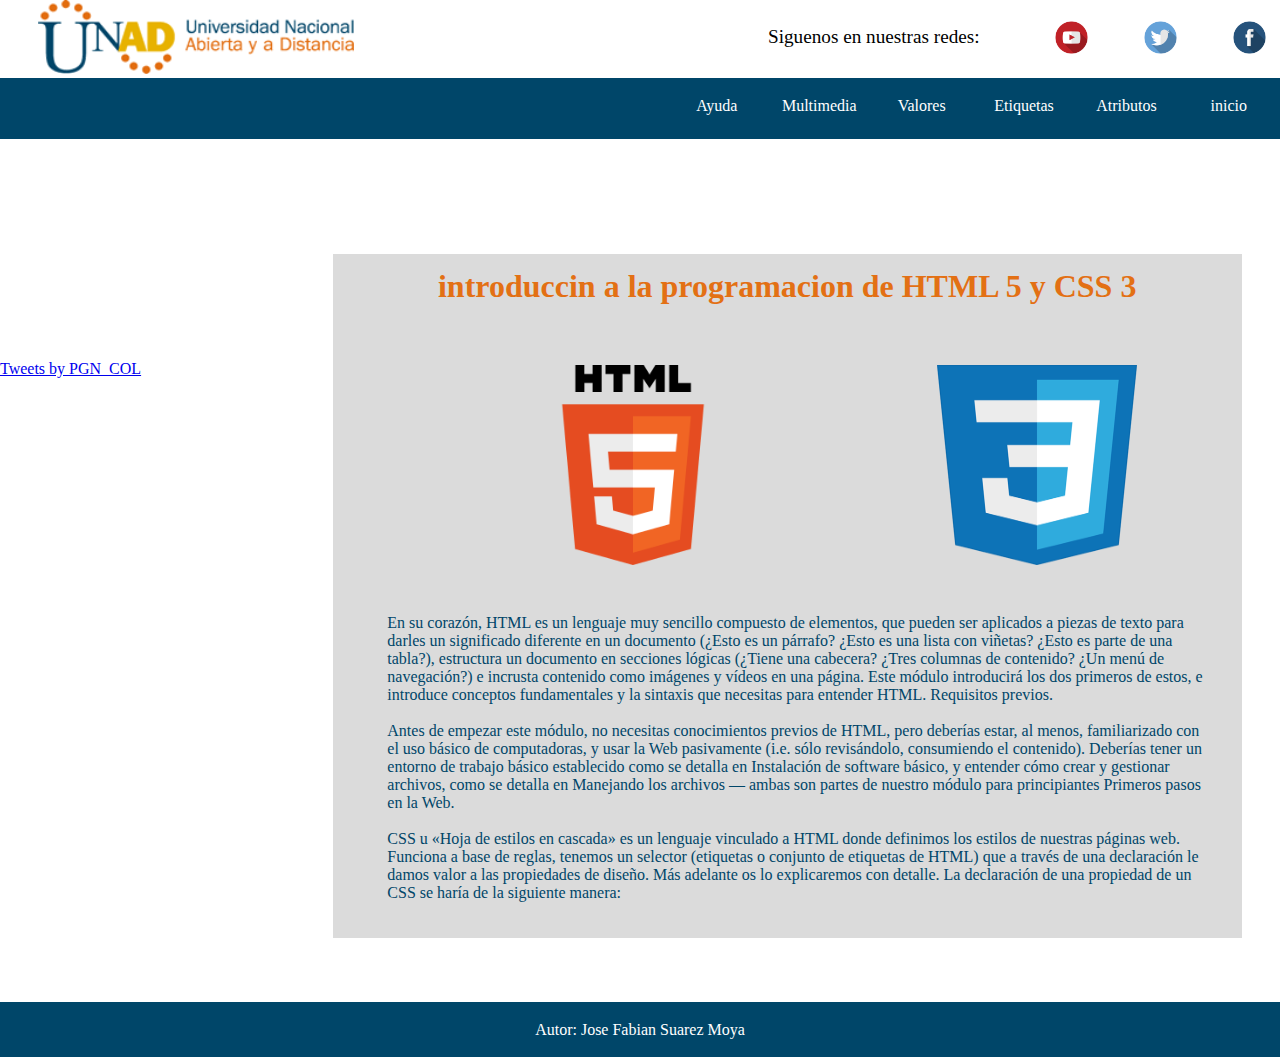
<file: index.html>
<!DOCTYPE html>
<html lang="en">
<head>
	<meta charset="UTF-8">
	<link rel="stylesheet" href="css/estilos.css">
	<title>fase3</title>
</head>
<body>
<header>
	<div class="slider"><img class="logo" src="img/logo.png" alt="">
			<div class="redes"><p>Siguenos en nuestras redes:</p>

				 	<a href="https://www.facebook.com/UniversidadUNAD"><img class="log-redes" src="img//logo-face.png" alt=""></a>
				 	<a href="https://twitter.com/UniversidadUNAD"><img class="log-redes" src="img//logo-twi.png" alt=""></a>
					<a href="http://www.youtube.com/universidadunad"><img class="log-redes" src="img//logo-you.png" alt=""></a>

			</div>
	</div>
</header>

<nav>

	<ul>
	     <li><a href="index.html">
				<p>inicio</p>
			</a>
		</li>
		<li><a href="atributos.html">
				<p>Atributos</p>
			</a></li>
		<li><a href="etiquetas.html">
				<p>Etiquetas</p>
			</a>
		</li>
		<li><a href="valores.html">
				<p>Valores</p>
			</a>
		</li>
		<li><a href="multimedia.html">
				<p>Multimedia</p>
			</a>
				<ul>
					 <li><a href="etiquetas.html">Lectura-1 </a></li>
					 <li><a href="atributos.html">Lectura-2</a></li>
				</ul>
		</li>
		<li><a href="ayuda.html">
				<p>Ayuda</p>
			</a>
		</li>
	</ul>
</nav>


<section class="conten">
	
		<h1>introduccin a la programacion de HTML 5 y CSS 3</h1>
		<img src="img/html5.png" alt="" height="200" width="200">
		<img src="img/css3.png" alt="" height="200" width="200">

	<article>
		 <p>En su corazón, HTML es un lenguaje muy sencillo compuesto de elementos, que pueden ser aplicados a piezas de texto para darles un significado diferente en un documento (¿Esto es un párrafo? ¿Esto es una lista con viñetas? ¿Esto es parte de una tabla?), estructura un documento en secciones lógicas (¿Tiene una cabecera? ¿Tres columnas de contenido? ¿Un menú de navegación?) e incrusta contenido como imágenes y vídeos en una página. Este módulo introducirá los dos primeros de estos, e introduce conceptos fundamentales y la sintaxis que necesitas para entender HTML.
		Requisitos previos.<br><br>

		Antes de empezar este módulo, no necesitas conocimientos previos de HTML, pero deberías estar, al menos, familiarizado con el uso básico de computadoras, y usar la Web pasivamente (i.e. sólo revisándolo, consumiendo el contenido). Deberías tener un entorno de trabajo básico establecido como se detalla en Instalación de software básico, y entender cómo crear y gestionar archivos, como se detalla en Manejando los archivos — ambas son partes de nuestro módulo para principiantes Primeros pasos en la Web.

		<br><br>CSS u «Hoja de estilos en cascada» es un lenguaje vinculado a HTML donde definimos los estilos de nuestras páginas web. Funciona a base de reglas, tenemos un selector (etiquetas o conjunto de etiquetas de HTML) que a través de una declaración le damos valor a las propiedades de diseño. Más adelante os lo explicaremos con detalle. La declaración de una propiedad de un CSS se haría de la siguiente manera:</p>
		<br>
		<br>
	</article>



</section>

<aside>

        <a class="twitter-timeline" data-theme="dark" href="https://twitter.com/PGN_COL?ref_src=twsrc%5Etfw" height="640" width="250">Tweets by PGN_COL</a> <script async src="https://platform.twitter.com/widgets.js" charset="utf-8" width="device-width, initial-scale=0.5"></script>

</aside>

	<footer>

		<p>Autor: Jose Fabian Suarez Moya</p>
	</footer>
	
</body>
</html>
</file>
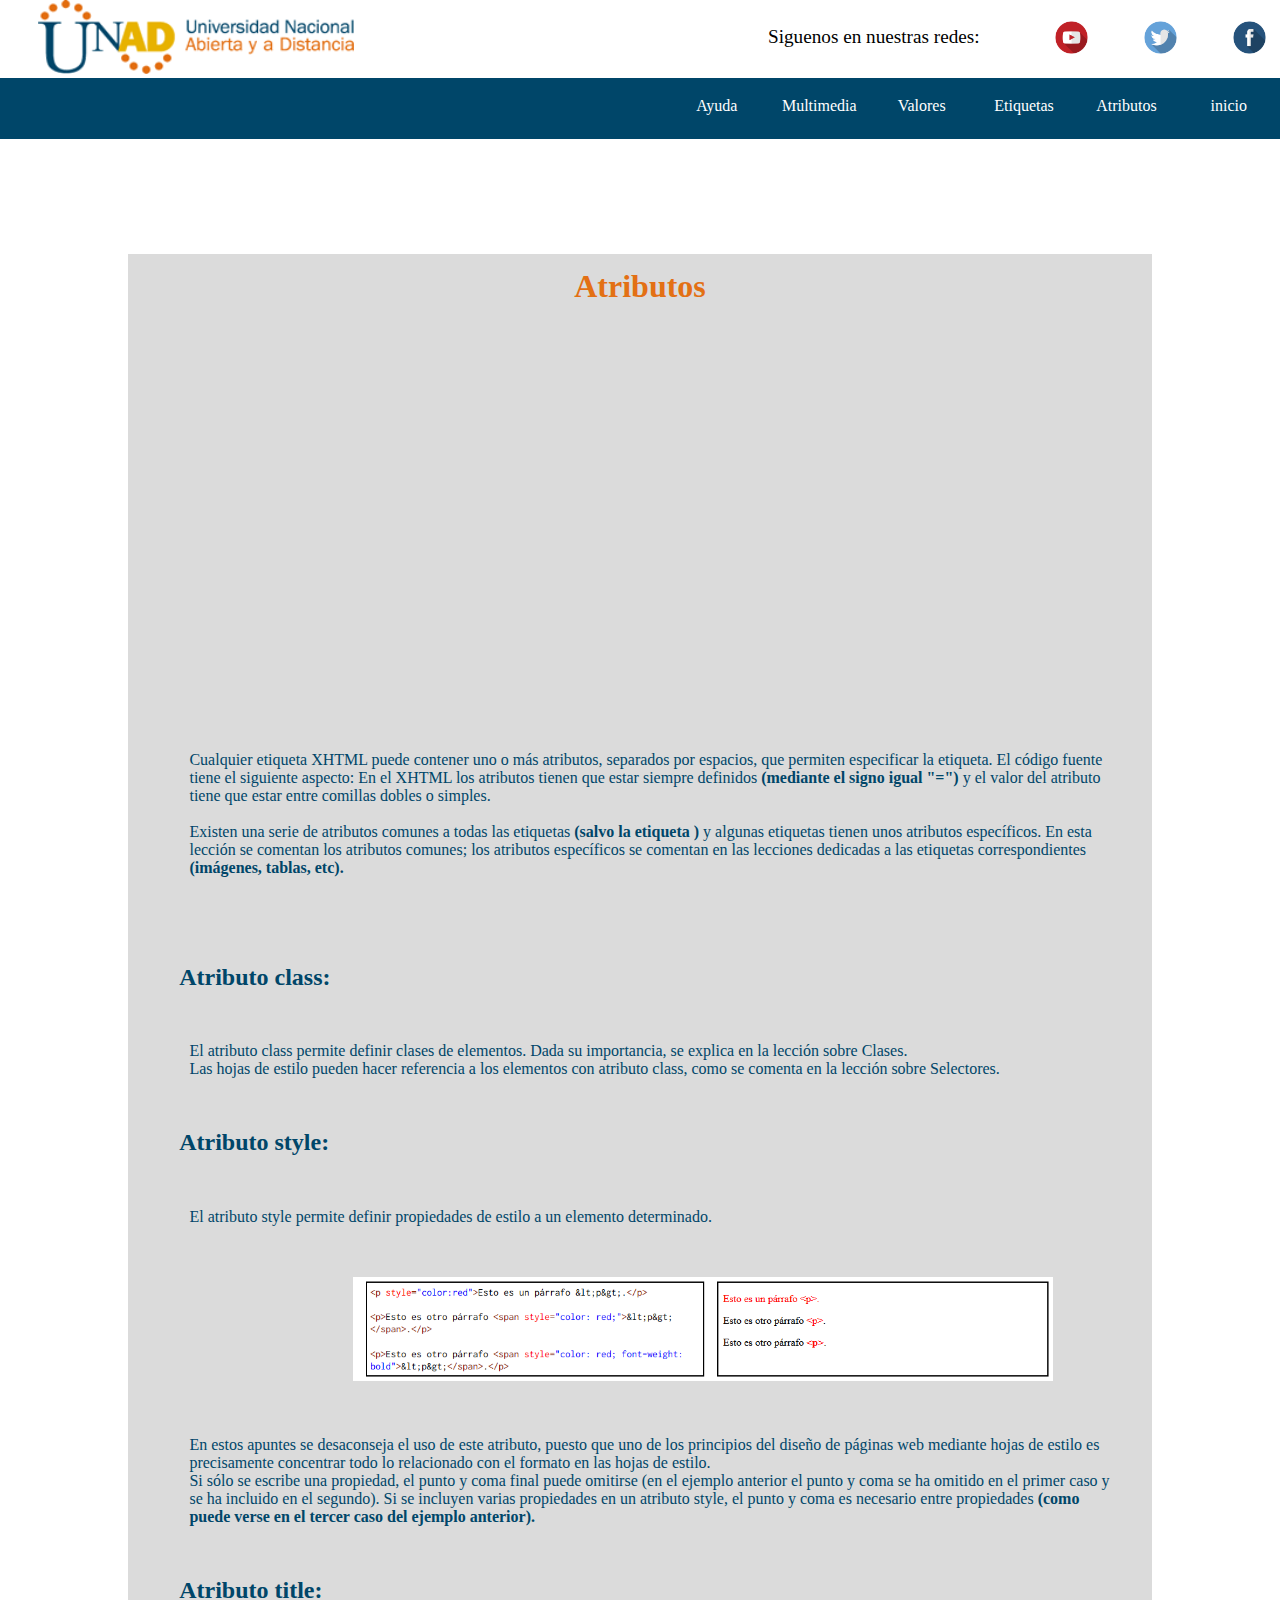
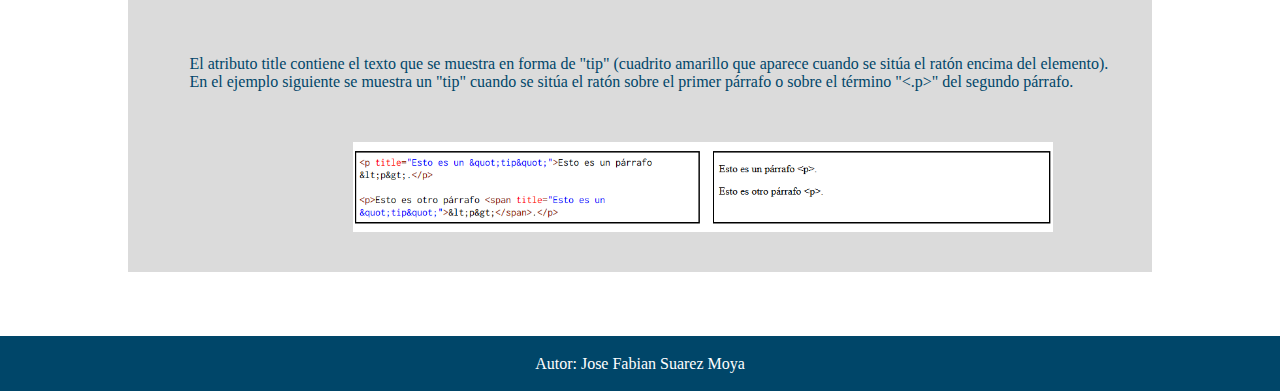
<file: atributos.html>
<!DOCTYPE html>
<html lang="en">
<head>
	<meta charset="UTF-8">
	<link rel="stylesheet" href="css/estilos.css">
	<title>fase3</title>
</head>
<body>
<div class="slider"><img class="logo" src="img/logo.png" alt="">
			<div class="redes"><p>Siguenos en nuestras redes:</p>

				 	<a href="https://www.facebook.com/UniversidadUNAD" target="_blank"><img class="log-redes" src="img//logo-face.png" alt=""></a>
				 	<a href="https://twitter.com/UniversidadUNAD" target="_blank"><img class="log-redes" src="img//logo-twi.png" alt=""></a>
					<a href="http://www.youtube.com/universidadunad" target="_blank"><img class="log-redes" src="img//logo-you.png" alt=""></a>

			</div>
	</div>
<nav>

	<ul>
	     <li><a href="index.html">
				<p>inicio</p>
			</a>
		</li>
		<li><a href="atributos.html">
				<p>Atributos</p>
			</a></li>
		<li><a href="etiquetas.html">
				<p>Etiquetas</p>
			</a>
		</li>
		<li><a href="valores.html">
				<p>Valores</p>
			</a>
		</li>
		<li><a href="multimedia.html">
				<p>Multimedia</p>
			</a>
				<ul>
					 <li><a href="etiquetas.html">Lectura-1 </a></li>
					 <li><a href="atributos.html">Lectura-2</a></li>
				</ul>
		</li>
		<li><a href="ayuda.html">
				<p>Ayuda</p>
			</a>
		</li>
	</ul>
</nav>

	<div class="conten1">
		<h1>Atributos</h1>
		<iframe width="560" height="315" src="https://www.youtube.com/embed/GFPVJXyPbPk" frameborder="0" allow="accelerometer; autoplay; encrypted-media; gyroscope; picture-in-picture" allowfullscreen></iframe>
	
		<p>Cualquier etiqueta XHTML puede contener uno o más atributos, separados por espacios, que permiten especificar la etiqueta. El código fuente tiene el siguiente aspecto:

<etiqueta atributo="valor-de-atributo">

<etiqueta atributo1="valor-de-atributo-1" atributo2="valor-de-atributo-2" >

En el XHTML los atributos tienen que estar siempre definidos <strong>(mediante el signo igual "=")</strong> y el valor del atributo tiene que estar entre comillas dobles o simples.
<br><br>

Existen una serie de atributos comunes a todas las etiquetas <strong> (salvo la etiqueta <html>)</strong> y algunas etiquetas tienen unos atributos específicos. En esta lección se comentan los atributos comunes; los atributos específicos se comentan en las lecciones dedicadas a las etiquetas correspondientes <strong>(imágenes, tablas, etc).</strong></p>
<br><br>

<h2>Atributo class:</h2>
 
 <p>El atributo class permite definir clases de elementos. Dada su importancia, se explica en la lección sobre Clases.<br>

Las hojas de estilo pueden hacer referencia a los elementos con atributo class, como se comenta en la lección sobre Selectores.</p>


<h2>Atributo style:</h2>
<p>El atributo style permite definir propiedades de estilo a un elemento determinado.<br></p>		 
	
<img src="img/atri-style.png" alt="" width="700">

<p>En estos apuntes se desaconseja el uso de este atributo, puesto que uno de los principios del diseño de páginas web mediante hojas de estilo es precisamente concentrar todo lo relacionado con el formato en las hojas de estilo.<br>

Si sólo se escribe una propiedad, el punto y coma final puede omitirse (en el ejemplo anterior el punto y coma se ha omitido en el primer caso y se ha incluido en el segundo). Si se incluyen varias propiedades en un atributo style, el punto y coma es necesario entre propiedades <strong>(como puede verse en el tercer caso del ejemplo anterior).</strong></p>

<h2>Atributo title:</h2>
<p>El atributo title contiene el texto que se muestra en forma de "tip" (cuadrito amarillo que aparece cuando se sitúa el ratón encima del elemento).<br>

En el ejemplo siguiente se muestra un "tip" cuando se sitúa el ratón sobre el primer párrafo o sobre el término "<.p>" del segundo párrafo.
</p>

<img src="img/atri-title.png" alt="" width="700">

<br> <br><br>

</div>


	<footer>
		<p>Autor: Jose Fabian Suarez Moya</p>
	</footer>
	
</body>
</html>
</file>
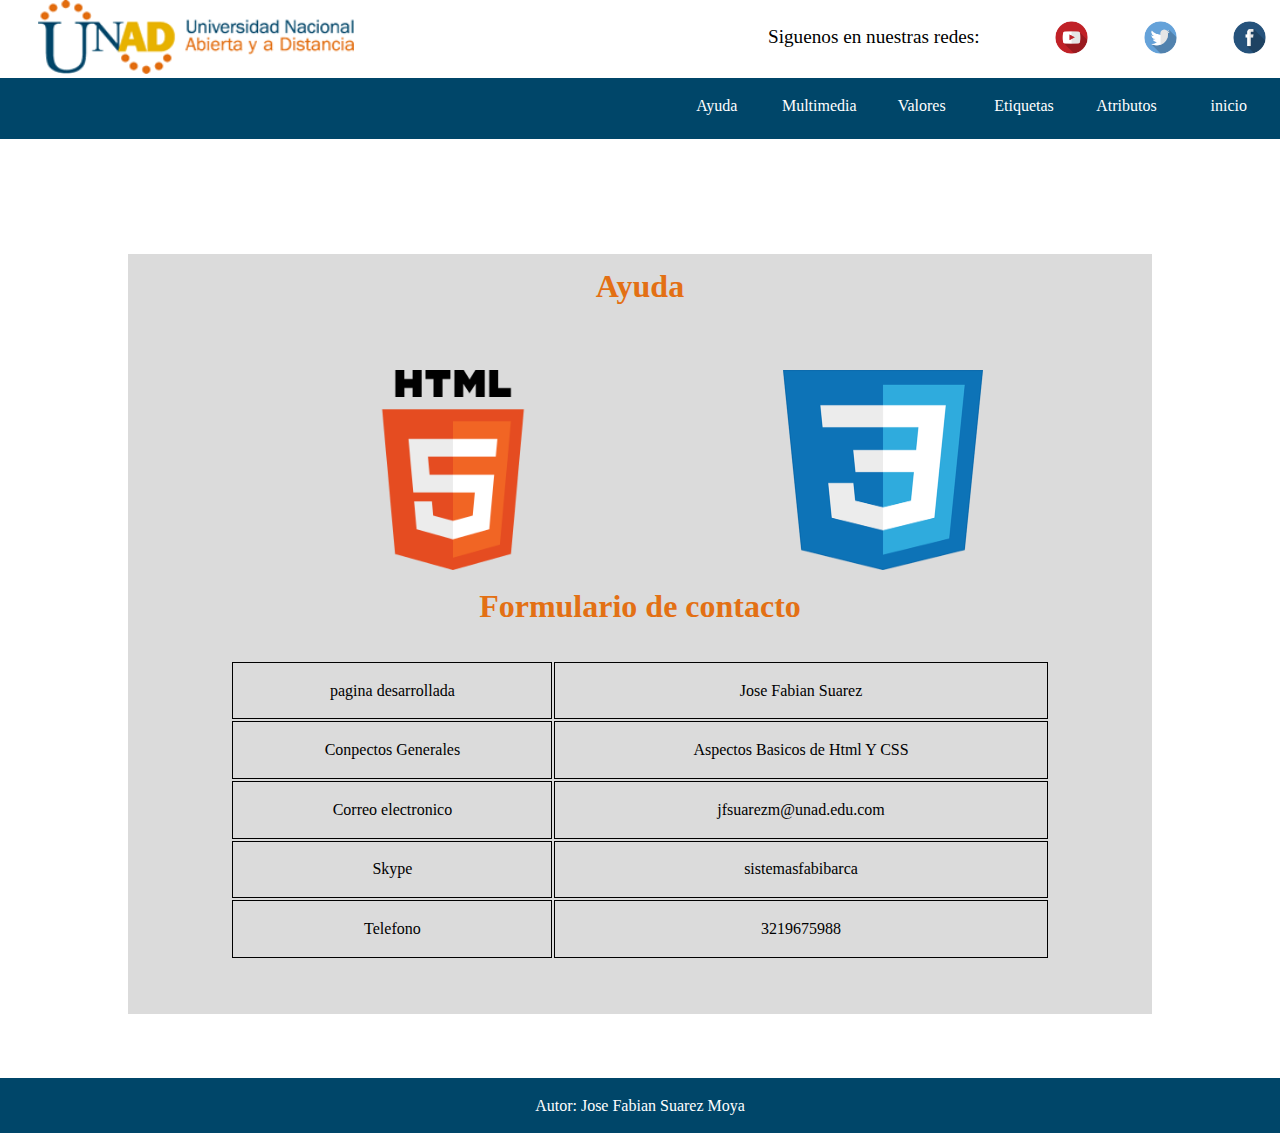
<file: ayuda.html>
<!DOCTYPE html>
<html lang="en">
<head>
	<meta charset="UTF-8">
	<link rel="stylesheet" href="css/estilos.css">
	<title>fase3</title>
</head>
<body>

<div class="slider"><img class="logo" src="img/logo.png" alt="">
			<div class="redes"><p>Siguenos en nuestras redes:</p>

				 	<a href="https://www.facebook.com/UniversidadUNAD" target="_blank"><img class="log-redes" src="img//logo-face.png" alt=""></a>
				 	<a href="https://twitter.com/UniversidadUNAD" target="_blank"><img class="log-redes" src="img//logo-twi.png" alt=""></a>
					<a href="http://www.youtube.com/universidadunad" target="_blank"><img class="log-redes" src="img//logo-you.png" alt=""></a>

			</div>
	</div>
<nav>

	<ul>
	     <li><a href="index.html">
				<p>inicio</p>
			</a>
		</li>
		<li><a href="atributos.html">
				<p>Atributos</p>
			</a></li>
		<li><a href="etiquetas.html">
				<p>Etiquetas</p>
			</a>
		</li>
		<li><a href="valores.html">
				<p>Valores</p>
			</a>
		</li>
		<li><a href="multimedia.html">
				<p>Multimedia</p>
			</a>
				<ul>
					 <li><a href="etiquetas.html">Lectura-1 </a></li>
					 <li><a href="atributos.html">Lectura-2</a></li>
				</ul>
		</li>
		<li><a href="ayuda.html">
				<p>Ayuda</p>
			</a>
		</li>
	</ul>
</nav>
	<div class="conten1">
		<h1>Ayuda</h1>
		<img src="img/html5.png" alt="" height="200" width="200">
		<img src="img/css3.png" alt="" height="200" width="200">


		<h1> Formulario  de contacto</h1>

		<table>
			<tr>
				<td>pagina desarrollada</td>
				<td>Jose Fabian Suarez</td>
			<tr>
				<td>Conpectos Generales</td>
				<td>Aspectos Basicos de Html Y CSS</td>
			</tr>
			<tr>
				<td>Correo electronico</td>
				<td>jfsuarezm@unad.edu.com</td>
			</tr>
			<tr>
				<td>Skype</td>
				<td>sistemasfabibarca</td>
			</tr>
			<tr>
				<td>Telefono</td>
				<td>3219675988</td>
			</tr>
		</table>
		
		<br><br><br>
	</div>

	<footer>
		<p>Autor: Jose Fabian Suarez Moya</p>
	</footer>
	
</body>
</html>
</file>
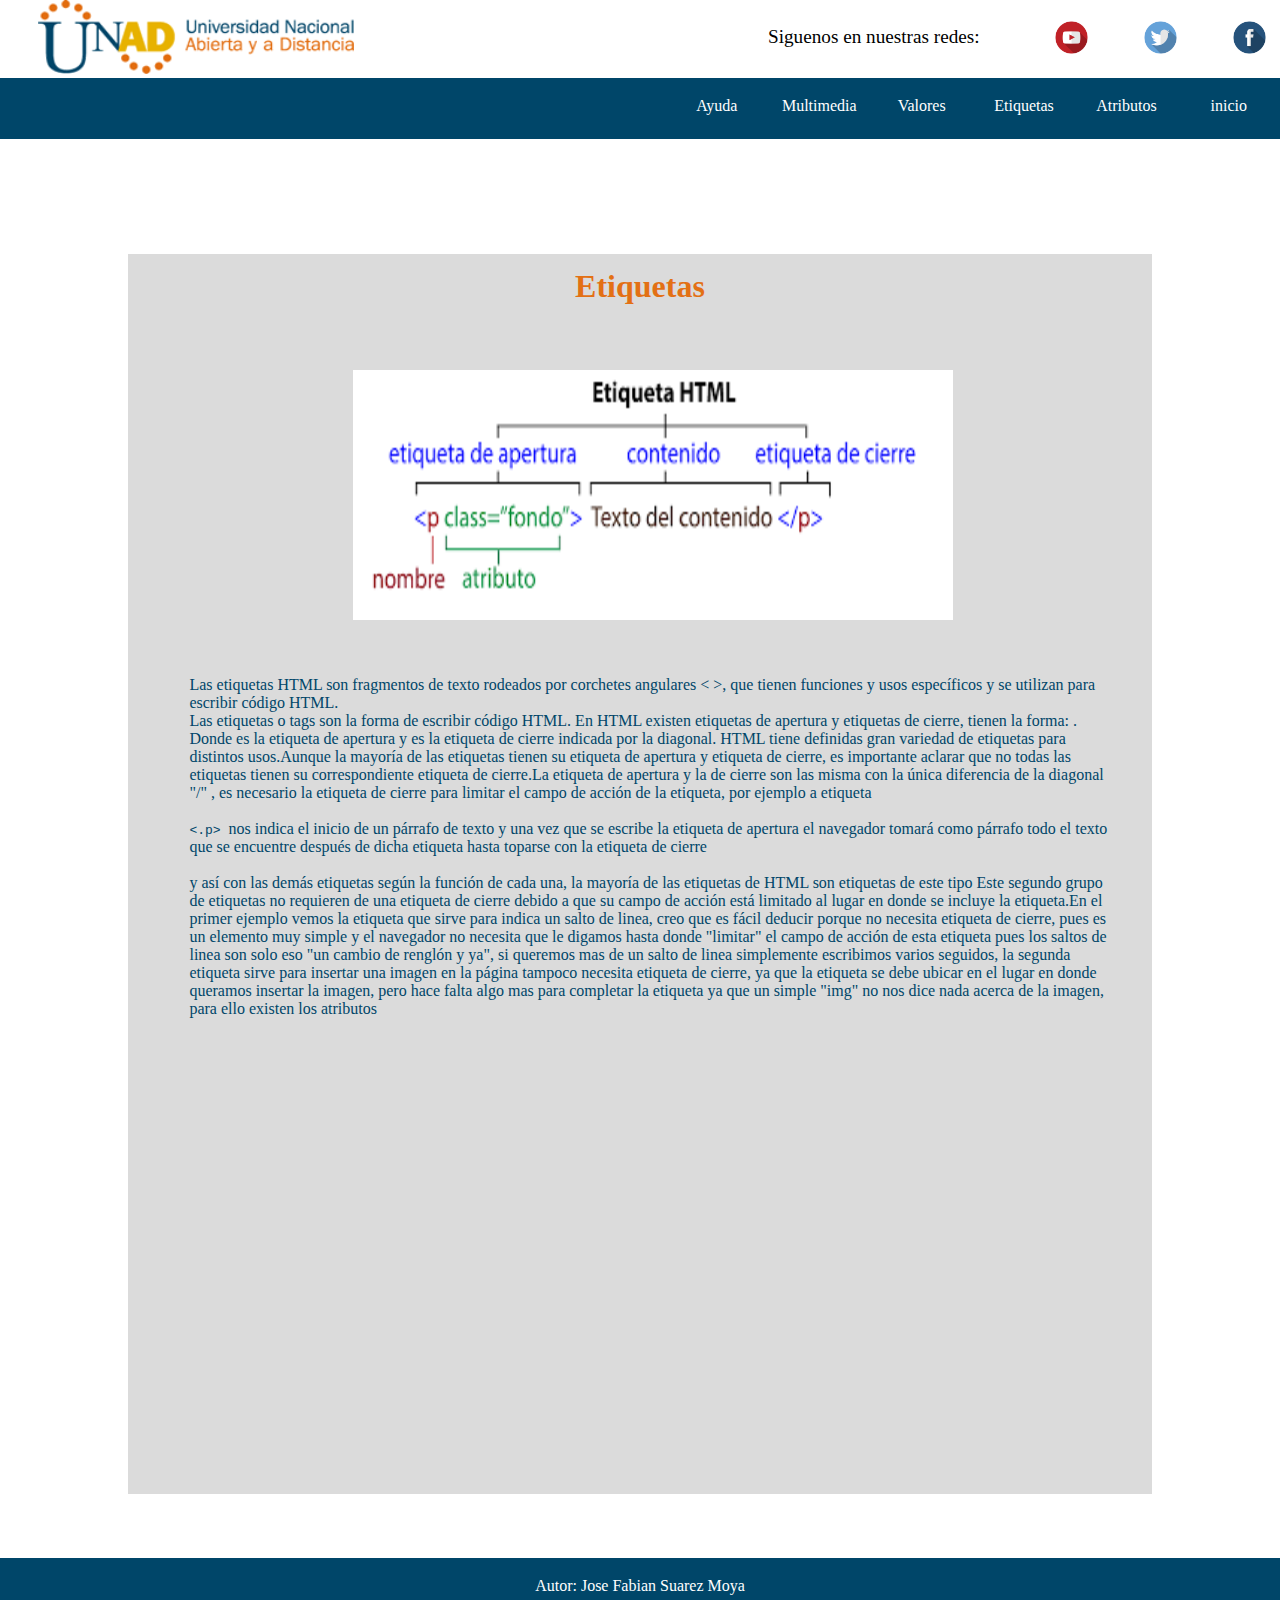
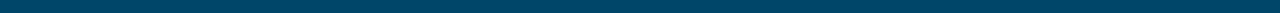
<file: etiquetas.html>
<!DOCTYPE html>
<html lang="en">
<head>
	<meta charset="UTF-8">
	<link rel="stylesheet" href="css/estilos.css">
	<title>fase3</title>
</head>
<body>

<div class="slider"><img class="logo" src="img/logo.png" alt="">
			<div class="redes"><p>Siguenos en nuestras redes:</p>

				 	<a href="https://www.facebook.com/UniversidadUNAD" target="_blank"><img class="log-redes" src="img//logo-face.png" alt=""></a>
				 	<a href="https://twitter.com/UniversidadUNAD" target="_blank"><img class="log-redes" src="img//logo-twi.png" alt=""></a>
					<a href="http://www.youtube.com/universidadunad" target="_blank"><img class="log-redes" src="img//logo-you.png" alt=""></a>

			</div>
	</div>
<nav>

	<ul>
	     <li><a href="index.html">
				<p>inicio</p>
			</a>
		</li>
		<li><a href="atributos.html">
				<p>Atributos</p>
			</a></li>
		<li><a href="etiquetas.html">
				<p>Etiquetas</p>
			</a>
		</li>
		<li><a href="valores.html">
				<p>Valores</p>
			</a>
		</li>
		<li><a href="multimedia.html">
				<p>Multimedia</p>
			</a>
				<ul>
					 <li><a href="etiquetas.html">Lectura-1 </a></li>
					 <li><a href="atributos.html">Lectura-2</a></li>
				</ul>
		</li>
		<li><a href="ayuda.html">
				<p>Ayuda</p>
			</a>
		</li>
	</ul>
</nav>

	<div class="conten1">
		<h1>Etiquetas</h1>
		<img src="img/etiqueta.png" alt="" height="250" width="600">
	
		<p> Las etiquetas HTML son fragmentos de texto rodeados por corchetes angulares < >, que tienen funciones y usos específicos y se utilizan para escribir código HTML.<br>

					Las etiquetas o tags son la forma de escribir código HTML.

En HTML existen etiquetas de apertura y etiquetas de cierre, tienen la forma: <etiqueta> </etiqueta>. Donde <etiqueta> es la etiqueta de apertura y </etiqueta> es la etiqueta de cierre indicada por la diagonal. HTML tiene definidas gran variedad de etiquetas para distintos usos.Aunque la mayoría de las etiquetas tienen su etiqueta de apertura y etiqueta de cierre, es importante aclarar que no todas las etiquetas tienen su correspondiente etiqueta de cierre.La etiqueta de apertura y la de cierre son las misma con la única diferencia de la diagonal "/" , es necesario la etiqueta de cierre para limitar el campo de acción de la etiqueta, por ejemplo a etiqueta <br><br><code> <.p> </code>nos indica el inicio de un párrafo de texto y una vez que se escribe la etiqueta de apertura el navegador tomará como párrafo todo el texto que se encuentre después de dicha etiqueta hasta toparse con la etiqueta de cierre <code> <p.> </code><br><br>y así con las demás etiquetas según la función de cada una, la mayoría de las etiquetas de HTML son etiquetas de este tipo
Este segundo grupo de etiquetas no requieren de una etiqueta de cierre debido a que su campo de acción está limitado al lugar en donde se incluye la etiqueta.En el primer ejemplo vemos la etiqueta <code> <br.> </code> que sirve para indica un salto de linea, creo que es fácil deducir porque no necesita etiqueta de cierre, pues es un elemento muy simple y el navegador no necesita que le digamos hasta donde "limitar" el campo de acción de esta etiqueta pues los saltos de linea son solo eso "un cambio de renglón y ya", si queremos mas de un salto de linea simplemente escribimos varios <code> <br.> </code>seguidos, la segunda etiqueta  sirve para insertar una imagen en la página tampoco necesita etiqueta de cierre, ya que la etiqueta se debe ubicar en el lugar en donde queramos insertar la imagen, pero hace falta algo mas para completar la etiqueta ya que un simple "img" no nos dice nada acerca de la imagen, para ello existen los atributos
</p>


<iframe width="660" height="375" src="https://www.youtube.com/embed/dRvfb_bIvcM" frameborder="0" allow="accelerometer; autoplay; encrypted-media; gyroscope; picture-in-picture" allowfullscreen></iframe>
<br> <br><br>

</div>

	<footer>
		<p>Autor: Jose Fabian Suarez Moya</p>
	</footer>
	
</body>
</html>
</file>
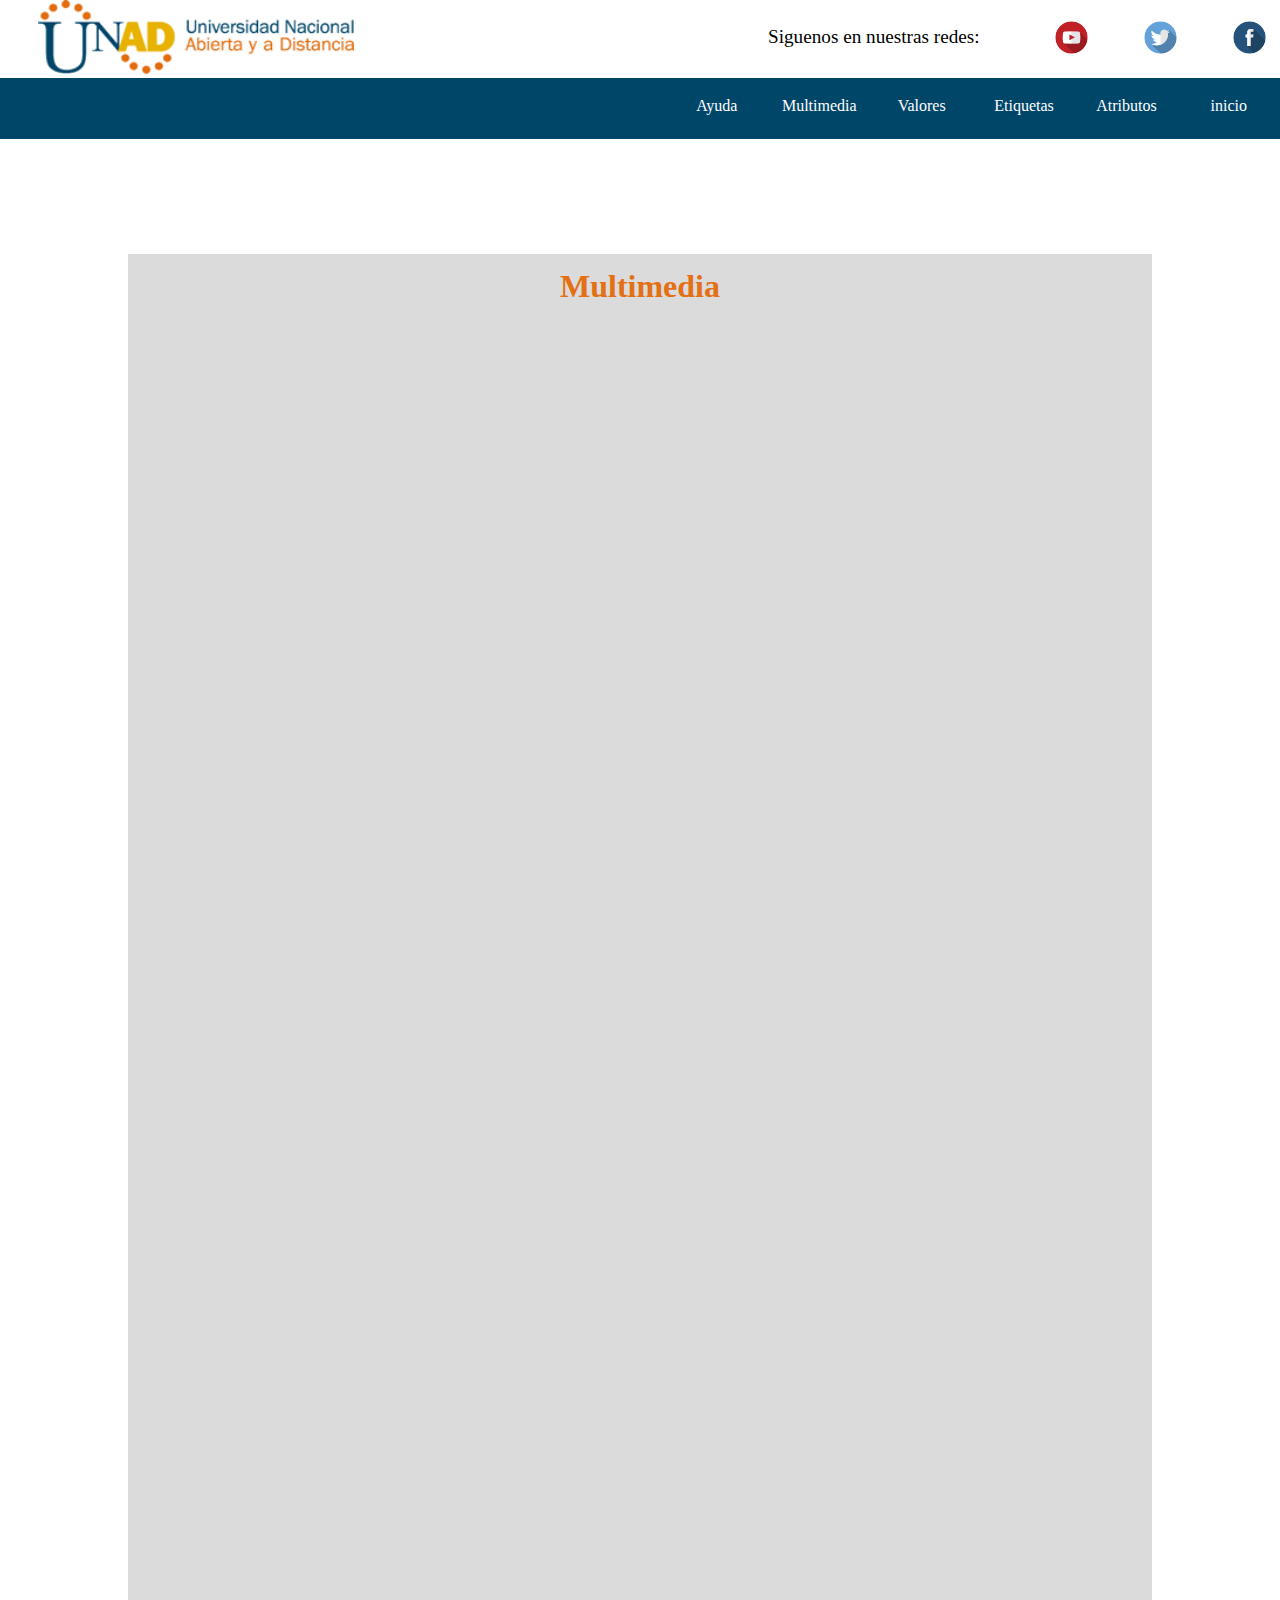
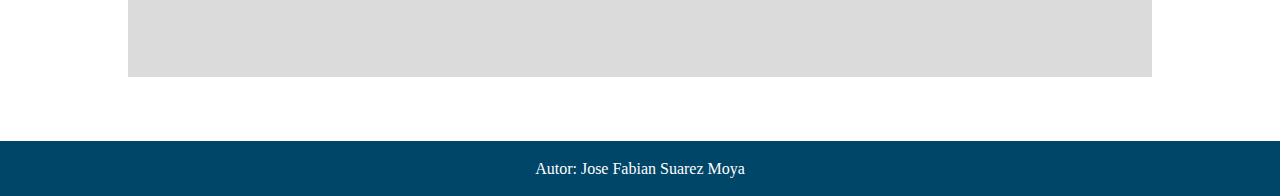
<file: multimedia.html>
<!DOCTYPE html>
<html lang="en">
<head>
	<meta charset="UTF-8">
	<link rel="stylesheet" href="css/estilos.css">
	<title>fase3</title>
</head>
<body>

<div class="slider"><img class="logo" src="img/logo.png" alt="">
			<div class="redes"><p>Siguenos en nuestras redes:</p>

				 	<a href="https://www.facebook.com/UniversidadUNAD" target="_blank"><img class="log-redes" src="img//logo-face.png" alt=""></a>
				 	<a href="https://twitter.com/UniversidadUNAD" target="_blank"><img class="log-redes" src="img//logo-twi.png" alt=""></a>
					<a href="http://www.youtube.com/universidadunad" target="_blank"><img class="log-redes" src="img//logo-you.png" alt=""></a>

			</div>
	</div>
<nav>

	<ul>
	     <li><a href="index.html">
				<p>inicio</p>
			</a>
		</li>
		<li><a href="atributos.html">
				<p>Atributos</p>
			</a></li>
		<li><a href="etiquetas.html">
				<p>Etiquetas</p>
			</a>
		</li>
		<li><a href="valores.html">
				<p>Valores</p>
			</a>
		</li>
		<li><a href="multimedia.html">
				<p>Multimedia</p>
			</a>
				<ul>
					 <li><a href="etiquetas.html">Lectura-1 </a></li>
					 <li><a href="atributos.html">Lectura-2</a></li>
				</ul>
		</li>
		<li><a href="ayuda.html">
				<p>Ayuda</p>
			</a>
		</li>
	</ul>
</nav>

	<div class="conten1">
		<h1>Multimedia</h1>

<iframe width="660" height="375" src="https://www.youtube.com/embed/IdfGYgUWcxM" frameborder="0" allow="accelerometer; autoplay; encrypted-media; gyroscope; picture-in-picture" allowfullscreen></iframe>



<iframe width="660" height="375" src="https://www.youtube.com/embed/5eFJ-RA_LCA" frameborder="0" allow="accelerometer; autoplay; encrypted-media; gyroscope; picture-in-picture" allowfullscreen></iframe>
	

<iframe width="660" height="375" src="https://www.youtube.com/embed/dRvfb_bIvcM" frameborder="0" allow="accelerometer; autoplay; encrypted-media; gyroscope; picture-in-picture" allowfullscreen></iframe>
<br> <br><br>

</div>

	<footer>
		<p>Autor: Jose Fabian Suarez Moya</p>
	</footer>
	
</body>
</html>
</file>
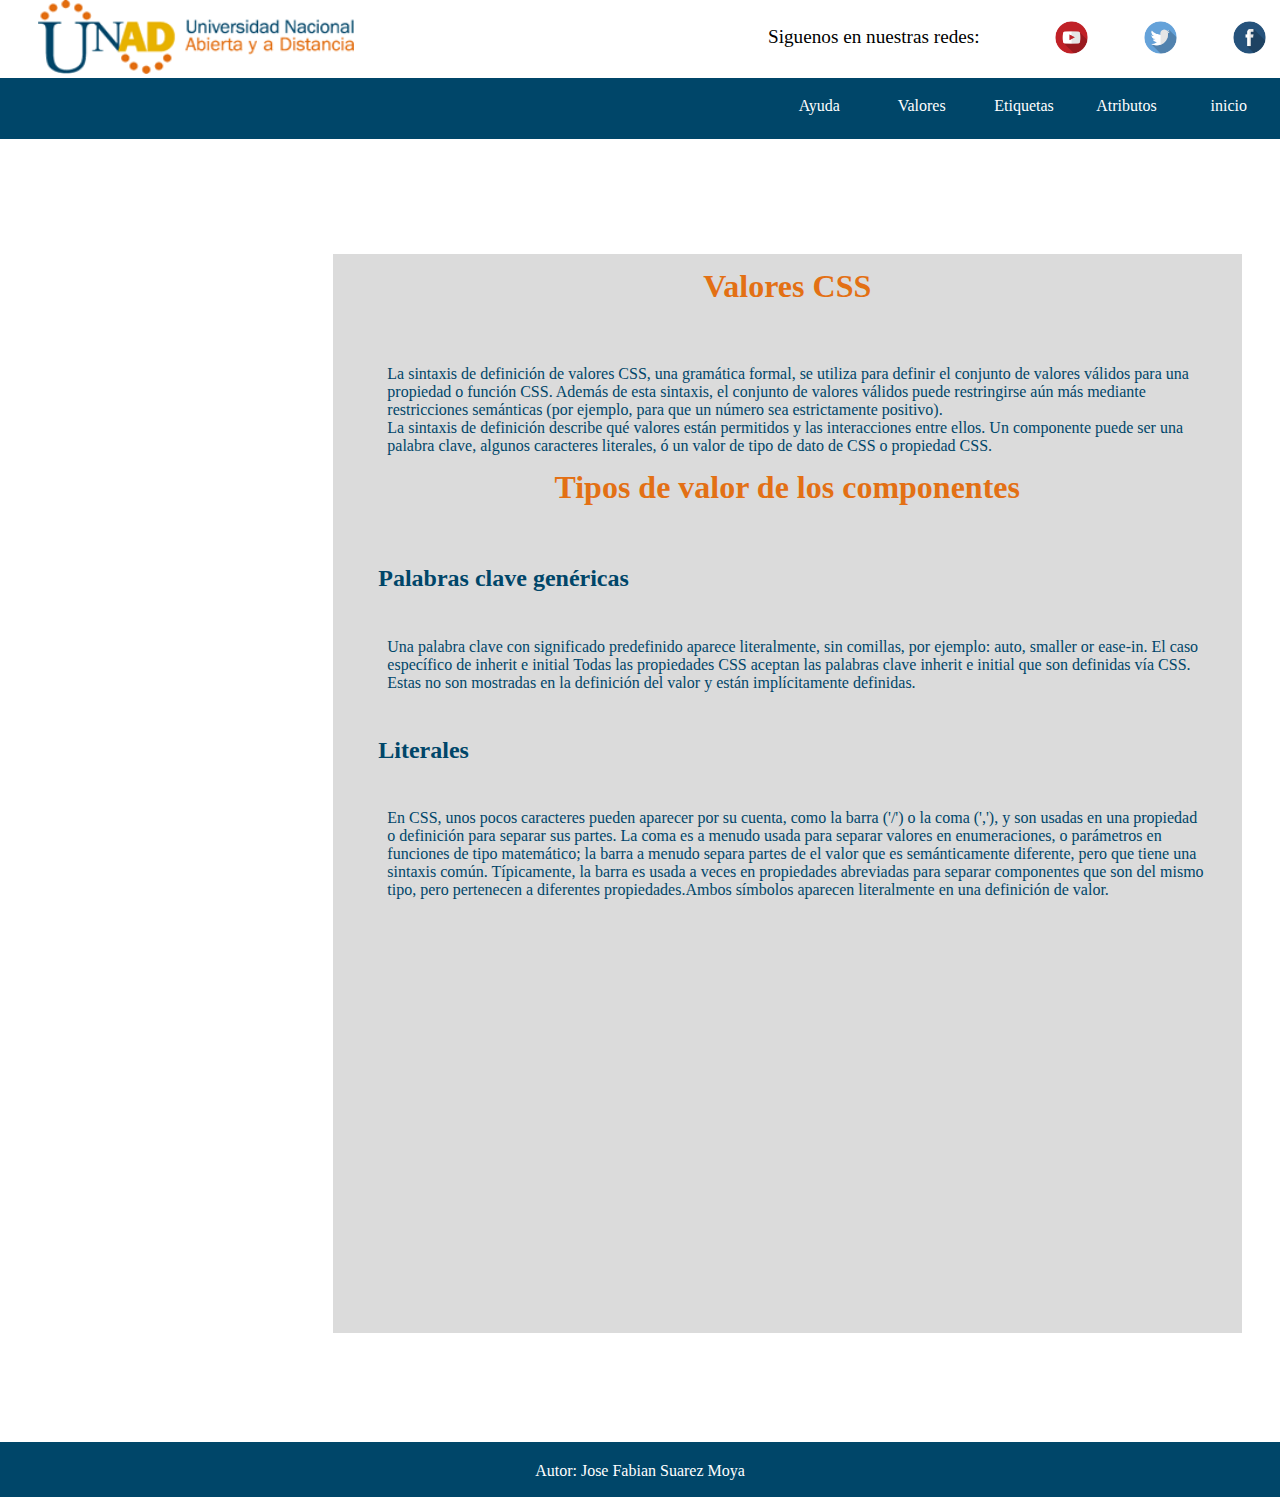
<file: valores.html>
<!DOCTYPE html>
<html lang="en">
<head>
	<meta charset="UTF-8">
	<link rel="stylesheet" href="css/estilos.css">
	<title>fase3</title>
</head>
<body>

<div class="slider"><img class="logo" src="img/logo.png" alt="">
			<div class="redes"><p>Siguenos en nuestras redes:</p>

				 	<a href="https://www.facebook.com/UniversidadUNAD" target="_blank"><img class="log-redes" src="img//logo-face.png" alt=""></a>
				 	<a href="https://twitter.com/UniversidadUNAD" target="_blank"><img class="log-redes" src="img//logo-twi.png" alt=""></a>
					<a href="http://www.youtube.com/universidadunad" target="_blank"><img class="log-redes" src="img//logo-you.png" alt=""></a>

			</div>
	</div>
	<nav>
		
		<li><a href="index.html">
				<p>inicio</p>
			</a>
		</li>
		<li><a href="atributos.html">
				<p>Atributos</p>
			</a></li>
		<li><a href="etiquetas.html">
				<p>Etiquetas</p>
			</a>
		</li>
		<li><a href="valores.html">
				<p>Valores</p>
			</a>
		</li>
		<li><a href="ayuda.html">
				<p>Ayuda</p>
			</a>
		</li>
	</nav>

	<div class="conten">
		<h1>Valores CSS</h1>
		
	
<p>			La sintaxis de definición de valores CSS, una gramática formal, se utiliza para definir el conjunto de valores válidos para una 		propiedad o función CSS. Además de esta sintaxis, el conjunto de valores válidos puede restringirse aún más mediante restricciones 			semánticas (por ejemplo, para que un número sea estrictamente positivo).<br>

		La sintaxis de definición describe qué valores están permitidos y las interacciones entre ellos. Un componente puede ser una palabra clave, algunos caracteres literales, ó un valor de tipo de dato de CSS o propiedad CSS.

		<h1>Tipos de valor de los componentes</h1>

		<h2>Palabras clave genéricas</h2>
		 
		<p> Una palabra clave con significado predefinido aparece literalmente, sin comillas, por ejemplo: auto, smaller or ease-in.
		El caso específico de inherit e initial

		Todas las propiedades CSS aceptan las palabras clave inherit e initial que son definidas vía CSS. Estas no son mostradas en la definición del valor y están implícitamente definidas.</p>

		<h2>Literales</h2>
		<p>En CSS, unos pocos caracteres pueden aparecer por su cuenta, como la barra ('/') o la coma (','), y son usadas en una propiedad o definición para separar sus partes. La coma es a menudo usada para separar valores en enumeraciones, o parámetros en funciones de tipo matemático; la barra a menudo separa partes de el valor que es semánticamente diferente, pero que tiene una sintaxis común. Típicamente, la barra es usada a veces en propiedades abreviadas para separar componentes que son del mismo tipo, pero pertenecen a diferentes propiedades.Ambos símbolos aparecen literalmente en una definición de valor.</p>

		<iframe width="660" height="375" src="https://www.youtube.com/embed/5eFJ-RA_LCA" frameborder="0" allow="accelerometer; autoplay; encrypted-media; gyroscope; picture-in-picture" allowfullscreen></iframe>

</p>



	</div>

	<footer>
		<p>Autor: Jose Fabian Suarez Moya</p>
	</footer>
	
</body>
</html>
</file>
<file: css/estilos.css>
*{
	padding: 0px;
	margin: 0px;
}
.slider p{
	color:black;
	margin-top: 5%;
	display: inline-block;
	font-size: 1.2em;
	font-family: cursive;
}

.logo{
	height: 74px;
	width: 316px;
	margin-left: 3%;
}
.redes{
	background:;
	height: 65px;
	width: 40%;
	float: right;
	display: block;
}

.log-redes{
	height: 35px;
	width: 35px;
	margin-left: 8%;
	margin-top: 4%;
	float: right;
	margin-right: 13px;
	padding: 0px;
	transition: 1s width, 1s height;
}
.log-redes:hover{
 width:40px;
 height: 40px;
}

nav{
	width: 100%;
	height: 61px;
	background: #004669;
}



nav li {
	display: block;
	float: right;
	width: 8%;
	

}

nav li a{
	float: right;
	height: 61px;
	width:100%;
	background: #004669;
	margin-left: 5px;
	text-decoration: none;
	transition: 1s all;

}

nav li a:hover{
	background: orange;
}

nav li a p{
	text-align: center;
	color:#fff;
	margin-top: 19px;
}


nav ul li ul {
 display:none;
 width: 100%;
 z-index: 200;
 height: auto;
 transition: 15s all;
}
nav ul li:hover>ul
{
	display: block;
}

nav ul ul li{
 float:none;
 width: 100%;
 line-height:120%;


}


nav ul ul a {
 text-align:center;
 color:#fff;

}





.conten{
    height: auto;
    width: 71%;
    margin-left: 26%;
    margin-top: 9%;
    background: #d0d0d0c4;
    display: block;
}
.conten1{
    height: auto;
    width: 80%;
    margin-left: 10%;
    margin-top: 9%;
    background: #d0d0d0c4;
    display: block;
}




.conten h1{

text-align: center;
color: #e37014;
padding: 14px;

}
.conten1 h1{
	text-align: center;
color: #e37014;
padding: 14px;

}

.conten h2{
	margin-left: 5%;
	color:#004669;
	margin-top: 5%;

}

.conten1 h2{
	margin-left: 5%;
	color:#004669;
	margin-top: 5%;

}
.conten img{
	margin-left: 22%;
	margin-top: 5%;
	display: inline-block;
}

.conten1 img{
	margin-left: 22%;
	margin-top: 5%;
	display: inline-block;
}

.conten p{

	height: 80%;
	width: 90%;
	font-family: inherit;
	font-size: 1em;
	margin-left: 6%;
	margin-top: 5%;
	color: #004669;
}
.conten1 p{

	height: 80%;
	width: 90%;
	font-family: inherit;
	font-size: 1em;
	margin-left: 6%;
	margin-top: 5%;
	color: #004669;
}
aside           
{
 


border-radius: 0em;
text-align: center;
position: absolute;

top: 40%;
    
    }

    aside p{
        text-align: center;
        color: #0e2f64;
    }

.lateral{

	width: 20%;
	background: red;
	margin-top: 3%;
	margin-left: 2%;
	display: inline-block;
	 vertical-align: top;
}


footer{
	background:#004669;
	width: 100%;
	height: 55px;
	margin-top: 5%;
	display:inline-block;
}
footer p{
	text-align: center;
	color: #fff;
	position: relative;
	top: 35%;
}

iframe{
	margin-left:20%;
	margin-top: 6%;
}

table{
	height: 300px;
	width: 80%;
	margin-left: 10%;
	margin-top:2%;
}
table td {
	border: solid 1px;
	margin:0px;
	padding: 5px;
	text-align: center;

}
</file>
